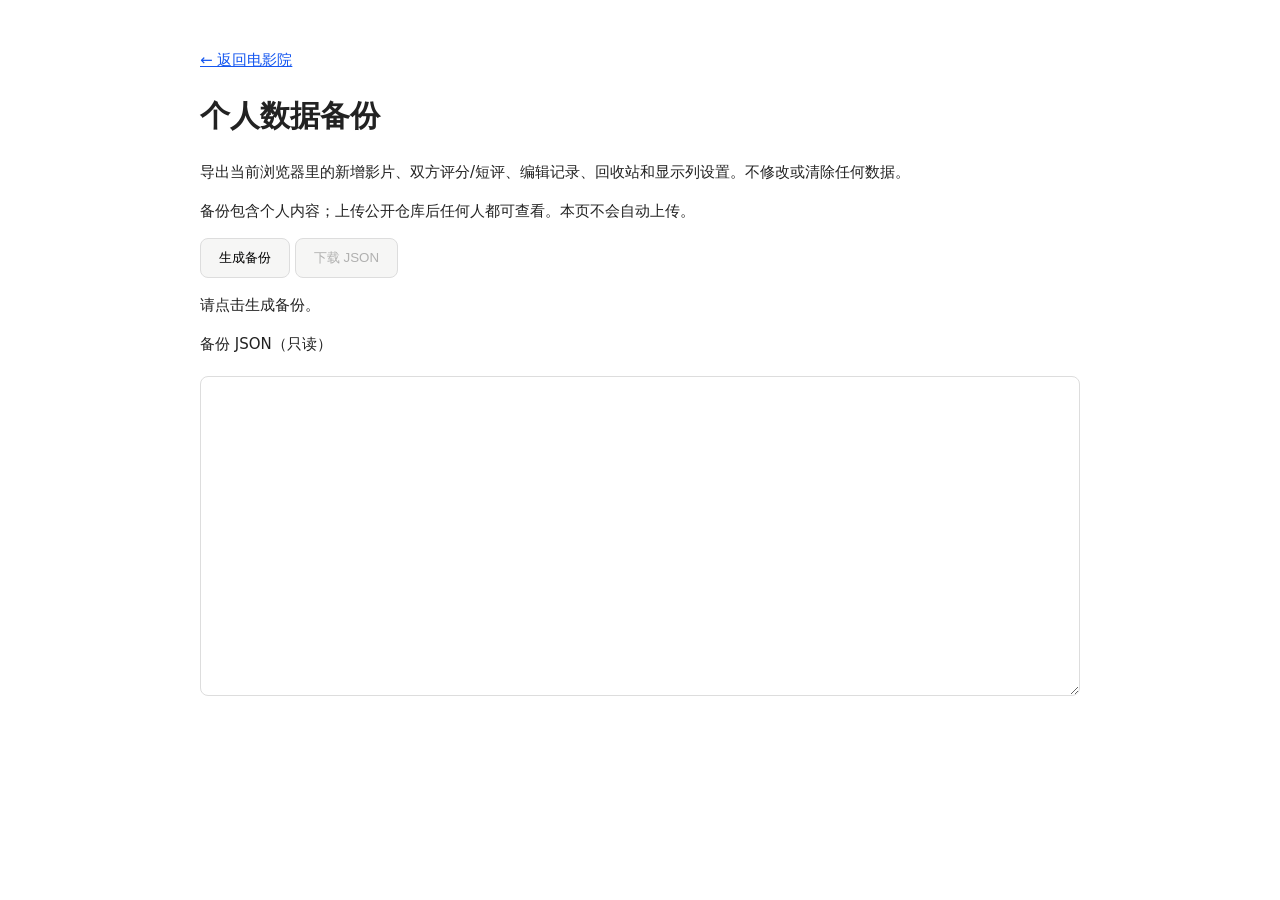
<file: frontend/backup.html>
<!doctype html>
<html lang="zh-CN">
<head><meta charset="UTF-8"><meta name="viewport" content="width=device-width,initial-scale=1"><title>电影院 · 数据备份</title><style>body{max-width:880px;margin:48px auto;padding:0 24px;font:15px/1.6 system-ui;color:#222}button{padding:10px 18px;border:1px solid #ddd;background:#f6f6f5;border-radius:8px;cursor:pointer}textarea{display:block;width:100%;box-sizing:border-box;margin-top:20px;padding:16px;border:1px solid #ddd;border-radius:8px;min-height:320px;font:12px/1.5 monospace}a{color:#1456f0}</style></head>
<body><a href="/">← 返回电影院</a><h1>个人数据备份</h1><p>导出当前浏览器里的新增影片、双方评分/短评、编辑记录、回收站和显示列设置。不修改或清除任何数据。</p><p>备份包含个人内容；上传公开仓库后任何人都可查看。本页不会自动上传。</p><button id="export">生成备份</button> <button id="download" disabled>下载 JSON</button><p id="summary" role="status">请点击生成备份。</p><label for="backup-data">备份 JSON（只读）</label><textarea id="backup-data" readonly></textarea>
<script>
const keys=['gongying.addedFilms.v1','gongying.filmEdits.v1','gongying.deletedFilms.v1','gongying.hiddenColumns'];
document.querySelector('#export').onclick=()=>{try{const storage=Object.fromEntries(keys.map(key=>[key,localStorage.getItem(key)]));const parse=(key,fallback)=>{try{return JSON.parse(storage[key]||fallback);}catch{return null;}};const added=parse(keys[0],'[]'),edits=parse(keys[1],'{}'),deleted=parse(keys[2],'[]');const backup={format:'jammy-puppy-cinema-backup',version:1,exportedAt:new Date().toISOString(),origin:location.origin,baseCodeCommit:'6b5eeed344971bfea21b3dc05ddfcb39ec46023c',storage};document.querySelector('#backup-data').value=JSON.stringify(backup,null,2);document.querySelector('#summary').textContent=`已生成：新增影片 ${Array.isArray(added)?added.length:'格式异常'} 条，编辑记录 ${edits&&typeof edits==='object'?Object.keys(edits).length:'格式异常'} 条，回收站 ${Array.isArray(deleted)?deleted.length:'格式异常'} 条。原始存储值完整保留。`;document.querySelector('#download').disabled=false;}catch{document.querySelector('#summary').textContent='读取浏览器存储失败，未生成备份。';}};
document.querySelector('#download').onclick=()=>{const url=URL.createObjectURL(new Blob([document.querySelector('#backup-data').value],{type:'application/json;charset=utf-8'}));const a=document.createElement('a');a.href=url;a.download='personal-data-backup.json';a.click();setTimeout(()=>URL.revokeObjectURL(url),1000);};
</script></body></html>
</file>
